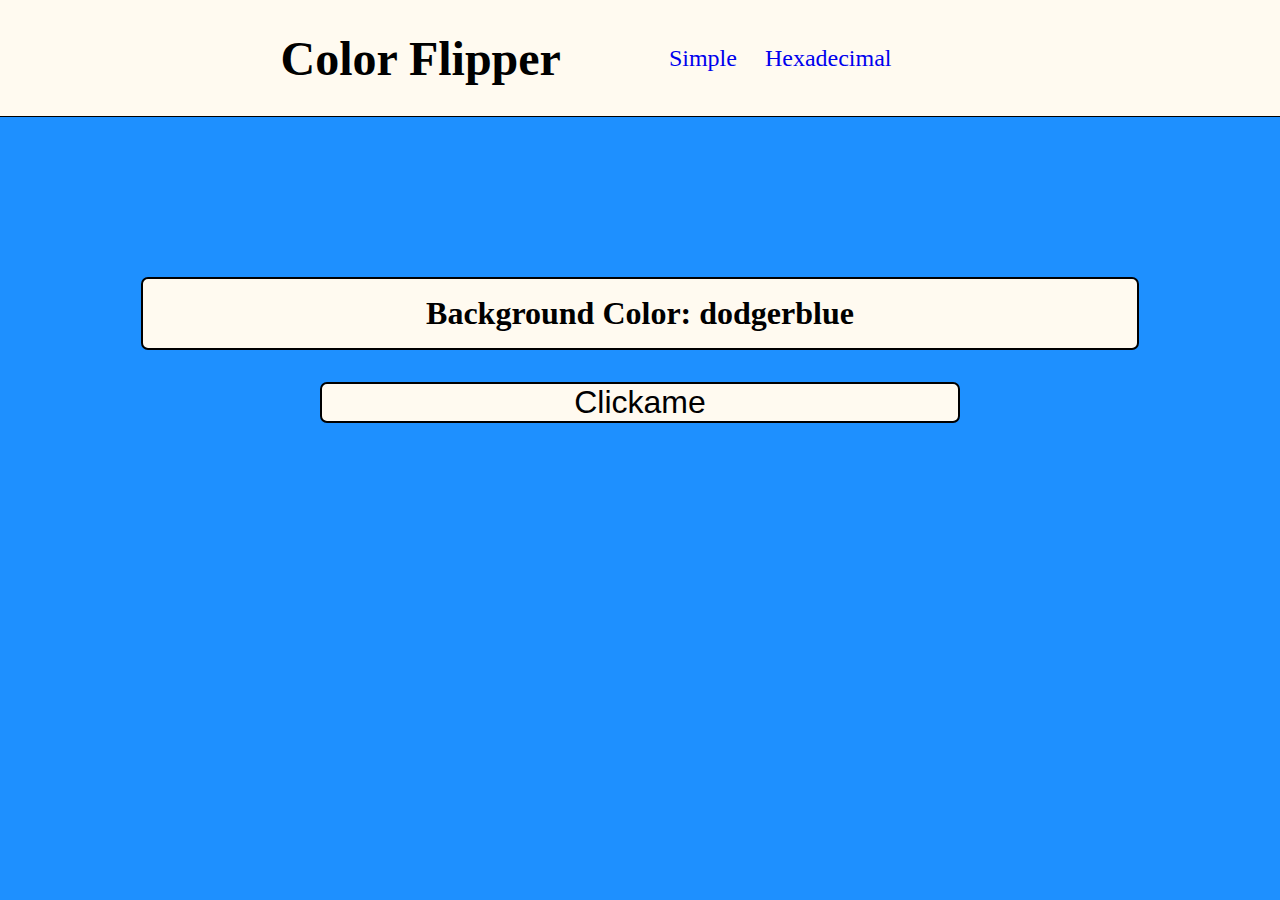
<file: index.html>
<!DOCTYPE html>
<html lang="es">
<head>
    <meta charset="UTF-8">
    <meta http-equiv="X-UA-Compatible" content="IE=edge">
    <meta name="viewport" content="width=device-width, initial-scale=1.0">
    <link rel="stylesheet" href="css/style.css">
    <script src="js/app.js"></script>
    <title>Color Flipper - Simple</title>
</head>
<body>
    <nav>
        <h1>Color Flipper</h1>
        <ul>
            <li><a href="index.html">Simple</a></li>
            <li><a href="hex.html">Hexadecimal</a></li>
        </ul>
    </nav>
    <div id="main">
        <h2>Background Color: <span id="name_color">dodgerblue</span></h2>
        <button id="button">Clickame</button>
    </div>
</body>
</html>
</file>
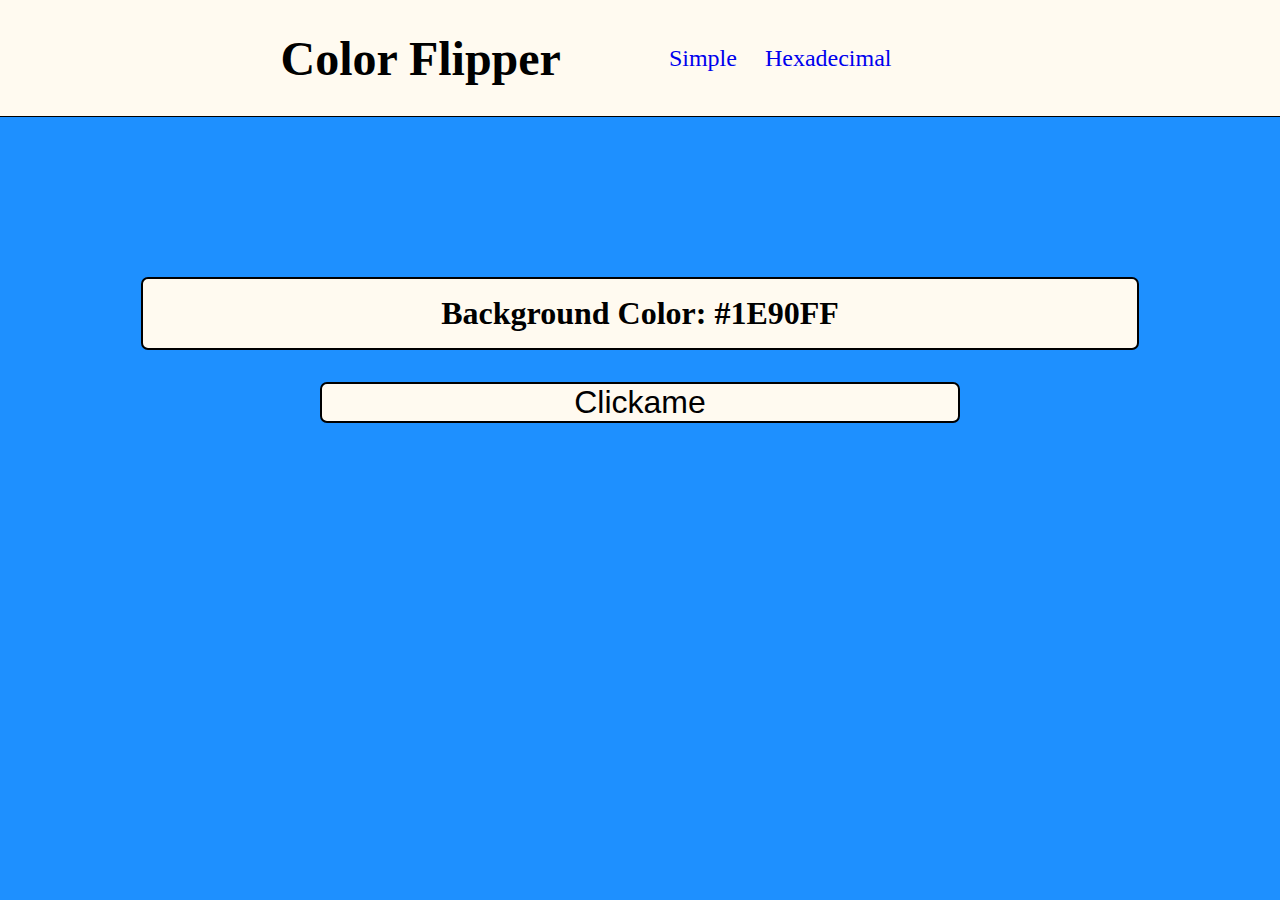
<file: hex.html>
<!DOCTYPE html>
<html lang="es">
<head>
    <meta charset="UTF-8">
    <meta http-equiv="X-UA-Compatible" content="IE=edge">
    <meta name="viewport" content="width=device-width, initial-scale=1.0">
    <link rel="stylesheet" href="css/style.css">
    <script src="js/hex.js"></script>
    <title>Color Flipper - Hex</title>
</head>
<body>
    <nav>
        <h1>Color Flipper</h1>
        <ul>
            <li><a href="index.html">Simple</a></li>
            <li><a href="hex.html">Hexadecimal</a></li>
        </ul>
    </nav>
    <div id="main">
        <h2>Background Color: <span id="name_color">#1E90FF</span></h2>
        <button id="button">Clickame</button>
    </div>
</body>
</html>
</file>
<file: css/style.css>
*{
    margin: 0;
    padding: 0;
    box-sizing: border-box;
}

body{
    background-color: dodgerblue;
}

nav {
    width: 100%;
    height: 14vh;
    display: flex;
    justify-content: center;
    align-items: center;
    border-bottom: 1px black solid;
    background-color: floralwhite;
}

nav h1{
    position: relative;
    left: 1em;
    font-size: 1.5em;
}

nav ul{
    list-style: none;
}

nav ul li {
    display: inline-block;
    margin: 0.5em;
    font-size: 1.3em;
    line-height: 0.5em;
}

nav ul li a{
    text-decoration: none;
}

nav ul li a:hover{
    color:peru;
}

#main h2 {
    margin: 2em auto;
    padding: 0.5em;
    text-align: center;
    font-size: 2em;
    width: 78%;
    background-color: floralwhite;
    border: 2px black solid;
    border-radius: 7px;
}

#main #button {
    font-size: 2em;
    border-radius: 7px;
    display: block;
    margin: auto;
    width: 50%;
    border: 2px black solid;
    background-color: floralwhite;
    cursor: pointer;
}

#main #button:hover{
    background-color:royalblue;
    color:floralwhite;
}

/*MEDIA QUERIES*/

/*Moble site*/
@media screen and (min-width: 480px){
    
    nav h1 {
        left: -2em;
    }

    #main h2{
        margin-bottom: 1em;
    }

}

/*Tablet site*/
@media screen and (min-width: 600px){
    nav{
        height: 7vh;
    }

    nav h1{
        font-size: 2em;
    }

    nav ul li{
        font-size: 1.5em;
    }

    #main{
        margin: 14em auto;
    }
}

/*Desktop*/
@media screen and ( min-width:  1024px){
    nav{
        height: 13vh;
    }

    nav h1 {
        font-size: 3em;
    }

    #main{
        width: 100%;
        height: 10vh;
        margin: 10em auto;
    }
}
</file>
